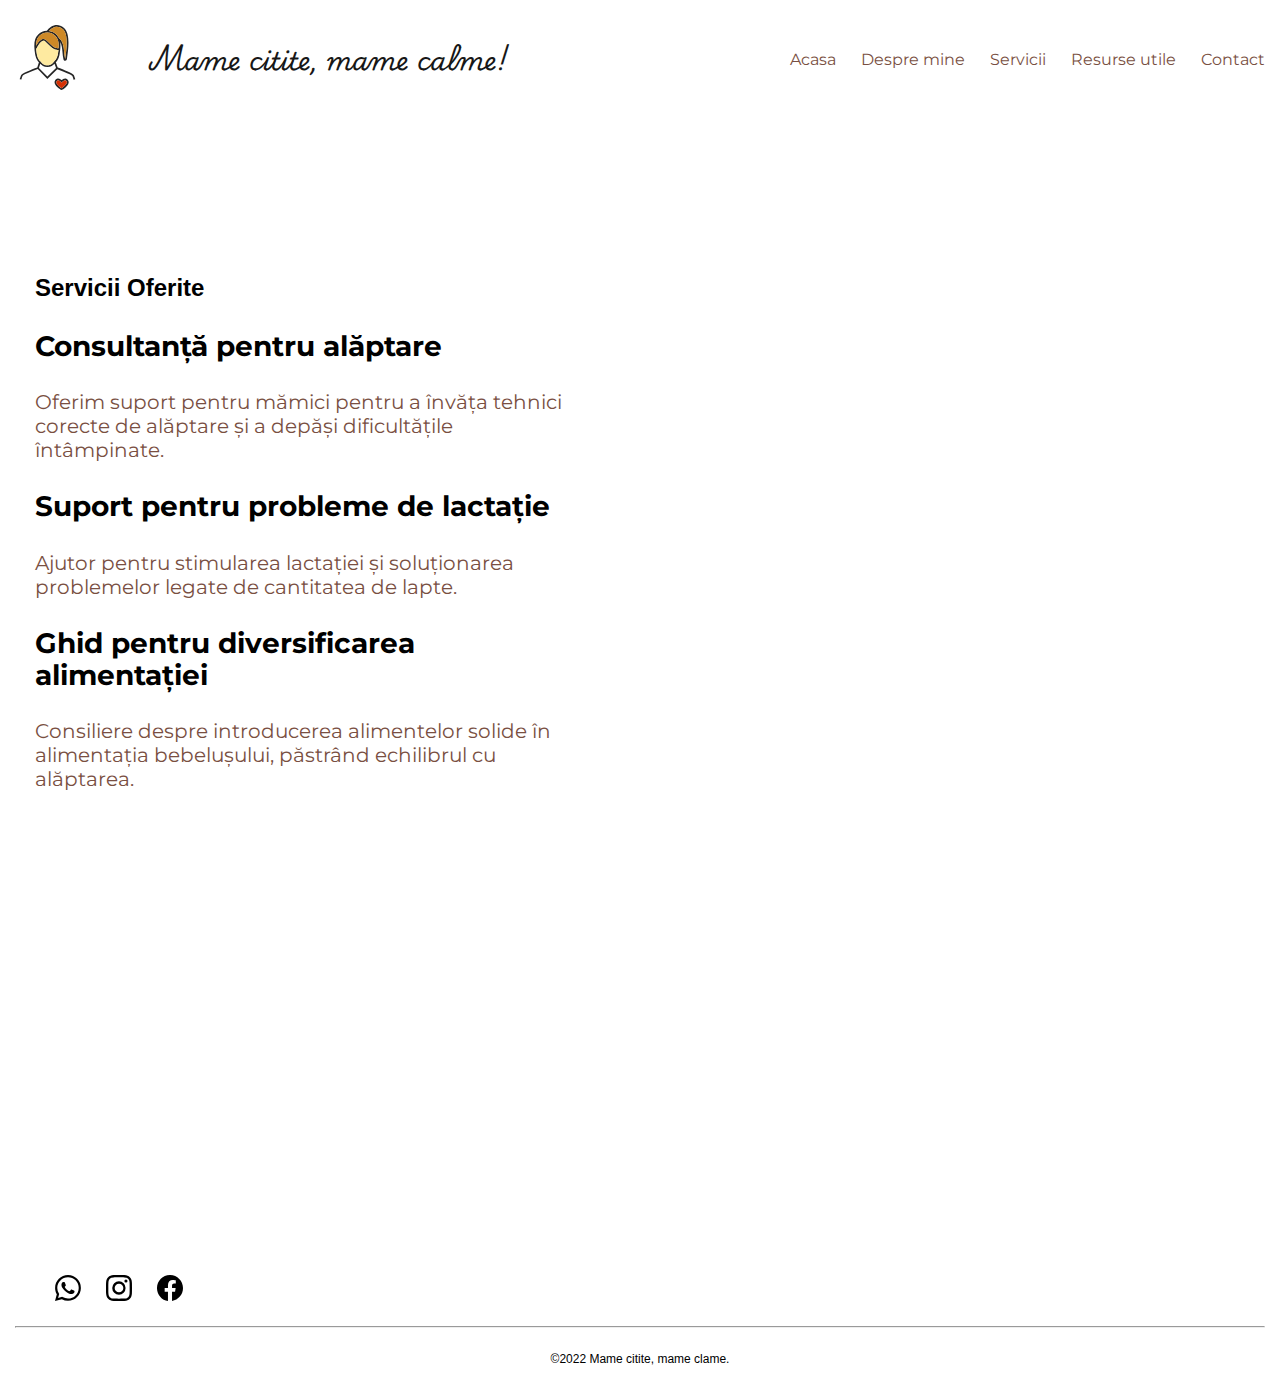
<file: servicii.html>
<!DOCTYPE html>
<html lang="en">
  <head>
    <meta charset="UTF-8" />
    <meta name="viewport" content="width=device-width, initial-scale=1.0" />
    <title>servicii</title>
    <link rel="stylesheet" href="./normalize.css" />
    <link rel="stylesheet" href="./script.js" />
    <link rel="stylesheet" href="./settings.css" />
    <link rel="stylesheet" href="./style.css" />
    <link rel="stylesheet" href="./servicii.css" />
    <link rel="stylesheet" href="despremine.css" />


    <link rel="preconnect" href="https://fonts.googleapis.com" />
    <link rel="preconnect" href="https://fonts.gstatic.com" crossorigin />
    <link
      href="https://fonts.googleapis.com/css2?family=Montserrat:ital,wght@0,100..900;1,100..900&display=swap"
      rel="stylesheet"
    />
    <link rel="preconnect" href="https://fonts.googleapis.com" />
    <link rel="preconnect" href="https://fonts.gstatic.com" crossorigin />
    <link
      href="https://fonts.googleapis.com/css2?family=Montserrat:ital,wght@0,100..900;1,100..900&family=Playwrite+IN:wght@100..400&display=swap"
      rel="stylesheet"
    />
  </head>
  <body>
    <header class="header">
      <div class="container">
        <div class="navbar">
          <a href="./index.html" class="header_logo">
            <img
              src="./img/reshot-icon-mother-heart-5G8MLV3YB4.svg"
              width="65px"
              alt="logo"
              class="header_logo"
          /></a>
          <span class="devisa_nav">Mame citite, mame calme!</span>
          <ul class="nav_items">
            <li class="nav_list">
              <a href="./index.html" class="nav_link acasa">Acasa</a>
            </li>

            <li class="nav_list">
              <a href="./despremine1.html" class="nav_link">Despre mine</a>
            </li>
            <li class="nav_list">
              <a href="./servicii.html" class="nav_link">Servicii</a>
            </li>
            <li class="nav_list">
              <a href="./resurse.html" class="nav_link">Resurse utile</a>
            </li>
         
            <li class="nav_list">
              <a href="./contact.html" class="nav_link">Contact</a>
            </li>
          </ul>
        </div>
      </div>
    </header>
    <section id="servicii">
      <div class="container">
        <div class="servicii_all">
          <div class="servicii-container">
            <h2>Servicii Oferite</h2>
            <div class="serviciu">
              <h3>Consultanță pentru alăptare</h3>
              <p>
                Oferim suport pentru mămici pentru a învăța tehnici corecte de
                alăptare și a depăși dificultățile întâmpinate.
              </p>
            </div>
            <div class="serviciu">
              <h3>Suport pentru probleme de lactație</h3>
              <p>
                Ajutor pentru stimularea lactației și soluționarea problemelor
                legate de cantitatea de lapte.
              </p>
            </div>
            <div class="serviciu">
              <h3>Ghid pentru diversificarea alimentației</h3>
              <p>
                Consiliere despre introducerea alimentelor solide în alimentația
                bebelușului, păstrând echilibrul cu alăptarea.
              </p>
            </div>
          </div>
          <img src="./img/Servicii_img-remove-background.com.png" width="" alt="" class="servicii_img">
        </div>
      </div>
    </section>
    <footer class="footer">
      <div class="container">
        <ul class="footer_list">
          <li class="footer_items">
            <a href="https://wa.me/+447510627788" target="_blank">
              <img
                src="./img/whatsapp.svg"
                alt="whatsapp"
                class="footer_logo_link"
              />
            </a>
          </li>
          
          <li class="footer_items">
            <a
              href="https://www.instagram.com/marina.cociug/?igsh=MTI4ZDY2Zzk4Nm0xaA%3D%3D#"
              class="footer_link"
            >
              <img
                src="./img/instagram.svg"
                alt="instagram"
                class="footer_logo_link"
              />
            </a>
          </li>
          <li class="footer_items">
            <a href="#" class="footer_link">
              <img
                src="./img/facebook.svg"
                alt="facebook"
                class="footer_logo_link"
              />
            </a>
          </li>
        </ul>
        <hr />
        <span class="footer_span">©2022 Mame citite, mame clame.</span>
      </div>
    </footer>
  </body>
</html>
</file>
<file: settings.css>
.container {
  margin: 0 auto;
  padding: 0 15px;
  max-width: 1314px;
}

 {
  font-family: "Montserrat", serif;
  font-optical-sizing: auto;
}

{
  font-family: "Playwrite IN", serif;
  font-optical-sizing: auto;
}
</file>
<file: style.css>
body {
  font-family: Arial, sans-serif;

  /*ckground-color: #9c9696;*/
  background-color: white;
}

.header {
  padding-top: 25px;
}

.navbar {
  display: flex;
  align-items: center;
  justify-content: space-between;
}

.nav_items {
  display: flex;
  align-items: center;
  gap: 25px;
  list-style: none;
}

.nav_link {
  text-decoration: none;
  color: #794f42;
  font-family: "Montserrat", serif;
  font-optical-sizing: auto;
  font-style: normal;
}
.nav_link:hover {
  color: #000000; /* Schimbă culoarea textului la hover */
  transform: scale(1.1); /* Mărește ușor link-ul */
  text-shadow: 0px 4px 10px rgba(239, 189, 49, 0.5); /* Adaugă un efect de strălucire */
}
.button_nav {
  padding: 20px 36px;
  border: none;
  border-radius: 50px;
  background: rgb(135, 135, 228);
  font-family: "Sailec Medium";
  color: #794f42;
  cursor: pointer;
  border: none;
  text-transform: capitalize;
}

.button_nav:hover {
  background: rgb(102, 102, 242);
  transform: translate(0px, -2px);
  transition: all 0.3s ease;
}

/*hero content*/

.hero_content {
  display: flex;
  padding: 20px;
  font-family: "Montserrat", serif;
}

.hero_h1 {
  font-weight: 700;
  font-size: 58px;
  line-height: 110%;
  margin-top: 128px;
  /*color: rgb(238, 236, 236);*/
  /*color: #000000;*/
  color: #794f42;
  font-family: "Montserrat", serif;
  font-optical-sizing: auto;
  font-style: normal;
  margin-bottom: -29px;
}

.hero_main_text {
  margin-left: 134px;
  color: #794f42;
  font-family: "Montserrat", serif;
  font-optical-sizing: auto;
  font-style: normal;
}

.hero_paragraf {
  font-size: 20px;
}

span {
  color: #31ccef;
  font-size: larger;
}
.devisa_nav {
  font-size: 25px;
  font-family: "Playwrite IN", serif;
  font-weight: 700;
  color: #353535;
  margin-right: 175px;
}
.hero_img {

  opacity: 0; /* Inițial, imaginea este invizibilă */
  transform: translateY(-50px); /* Imaginea este împinsă în sus */
  animation: slideDown 1.5s ease-out forwards; /* Animație de coborâre lentă */
  border-radius: 100px;
}
@keyframes slideDown {
  to {
    opacity: 1; /* Imaginea devine complet vizibilă */
    transform: translateY(0); /* Imaginea ajunge la poziția sa normală */
  }
}

/*experiment*/

/*calendar*/
/* Stilizare buton */
.button_nav {
  background-color: #6c04f4;
  color: white;
  padding: 14px 20px;
  font-size: 16px;
  border: none;
  border-radius: 5px;
  cursor: pointer;
  transition: background-color 0.3s ease;
}

.button_nav:hover {
  background-color: #35d618;
  color: black;
}

/* Stilizare calendar */
.calendar-container {
  display: none; /* Ascuns implicit */
  background-color: #f9f9f9;
  border: 1px solid #ddd;
  padding: 20px;
  border-radius: 10px;
  box-shadow: 0 4px 8px rgba(0, 0, 0, 0.1);
  max-width: 400px;
  margin-top: 20px;
  /* Animație pentru apariția calendarului */

  display: none;
  opacity: 0;
  transform: translateY(-20px); /* Împins în sus pentru efectul de intrare */
  animation: fadeIn 1s forwards; /* Animație de 1 secundă pentru apariție */
}

/* Definirea animației */
@keyframes fadeIn {
  to {
    opacity: 1; /* Face obiectul complet vizibil */
    transform: translateY(0); /* Revine la poziția originală */
  }
}

.calendar-container h2 {
  font-size: 24px;
  color: #333;
}

.form-group {
  margin-bottom: 15px;
}

.form-group label {
  font-size: 14px; /* Dimensiune mică pentru etichete */
  color: #555; /* Culoare gri pentru etichete */
  display: block; /* Aliniere pe linii separate */
}

.form-group input,
.form-group select {
  width: 90%;
  padding: 10px;
  border: 1px solid #ccc;
  border-radius: 5px;
  font-size: 14px;
  margin-top: 5px;
}

button#submit {
  background-color: #007bff; /* Culoare albastră */
  color: white;
  padding: 12px 18px;
  font-size: 16px;
  border: none;
  border-radius: 5px;
  cursor: pointer;
  transition: background-color 0.3s ease;
}

button#submit:hover {
  background-color: #0056b3;
}

/* Clasa pentru confirmarea cu mesaj verde */
.confirmation-success {
  color: green;
  font-weight: bold;
  margin-top: 20px;
}

.calendar {
  color: rgb(13, 34, 4);
}
/*footer*/
.footer_list {
  display: flex;
  align-items: center;

  gap: 25px;
  list-style: none;
  padding-top: 25px;
}

.footer_span {
  display: flex;
  align-items: center;
  justify-content: center;
  color: rgb(0, 0, 0);
  font-size: 12px;
  margin-bottom: 25px;
}

hr {
  margin-top: 20px;
  margin-bottom: 25px;
}

/*experiment*/
/* Mesaj de succes */
.confirmation-success {
  animation: fadeIn 2s ease-out;
  background-color: #d4edda; /* Culoare verde deschis */
  color: #155724; /* Culoare text verde închis */
  padding: 10px;
  border-radius: 5px;
}

/* Animație pentru mesajul de succes */
@keyframes fadeIn {
  from {
    opacity: 0;
    transform: translateY(-20px);
  }
  to {
    opacity: 1;
    transform: translateY(0);
  }
}

/* Mesaj de eroare */
</file>
<file: servicii.css>
/* Stiluri generale */
body {
  margin: 0;
  padding: 0;
  background-color: #794f42;
}
.servicii-container {

  max-width: 800px;
  margin: 50px auto;
  padding: 20px;

  border-radius: 10px;
}
.devisa_nav {
  color: rgb(23, 23, 23);
  font-family: "Playwrite IN", serif;
}

#servicii{
padding-top: 90px;
padding-bottom: 100px

}



.servicii_all{
  display: flex;
 
}

.servicii_img{

  opacity: 0; /* Inițial, imaginea este invizibilă */
  transform: translateY(-50px); /* Imaginea este împinsă în sus */
  animation: slideDown 1.5s ease-out forwards; /* Animație de coborâre lentă */
  width:auto;
  height: 950px;
}

.serviciu{
  font-family: "Montserrat", serif;
  font-size: 24px;
}




/* Responsivitate */
@media (max-width: 768px) {
  .container {
    width: 95%;
  }

  header h1 {
    font-size: 24px;
  }

  header nav ul li {
    display: block;
    margin: 10px 0;
  }

  section {
    padding: 20px 0;
  }
}
</file>
<file: despremine.css>
body {
  background-color: white;
}
.about-section {
  max-width: 700px;
  margin: 50px auto;
  padding: 20px;
  font-family: "Montserrat", serif;
  border-radius: 10px;
  box-shadow: 0 4px 8px rgba(0, 0, 0, 0.1);
}

.about-section h1 {
  text-align: center;
  margin-bottom: 20px;
}

.about-section ul {
  margin: 20px 0;
  padding-left: 20px;
}

.about-section ul li {
  margin-bottom: 10px;
}

.about-section .cta {
  text-align: center;
  font-weight: bold;
  margin-top: 30px;
  color: #86ff8c;
}

p {
  color: #794f42;
  font-size: 20px;
  line-height: 1.2;
}

strong {
  font-size: 23px;
  font-weight: bold;
}



.about_img {
  margin-left: 50px;
 
  opacity: 0; /* Inițial, imaginea este invizibilă */
  transform: translateY(-50px); /* Imaginea este împinsă în sus */
  animation: slideDown 1.5s ease-out forwards; /* Animație de coborâre lentă */

  width:auto;
  height: 950px;
}

.about_all {
  display: flex;
}
</file>
